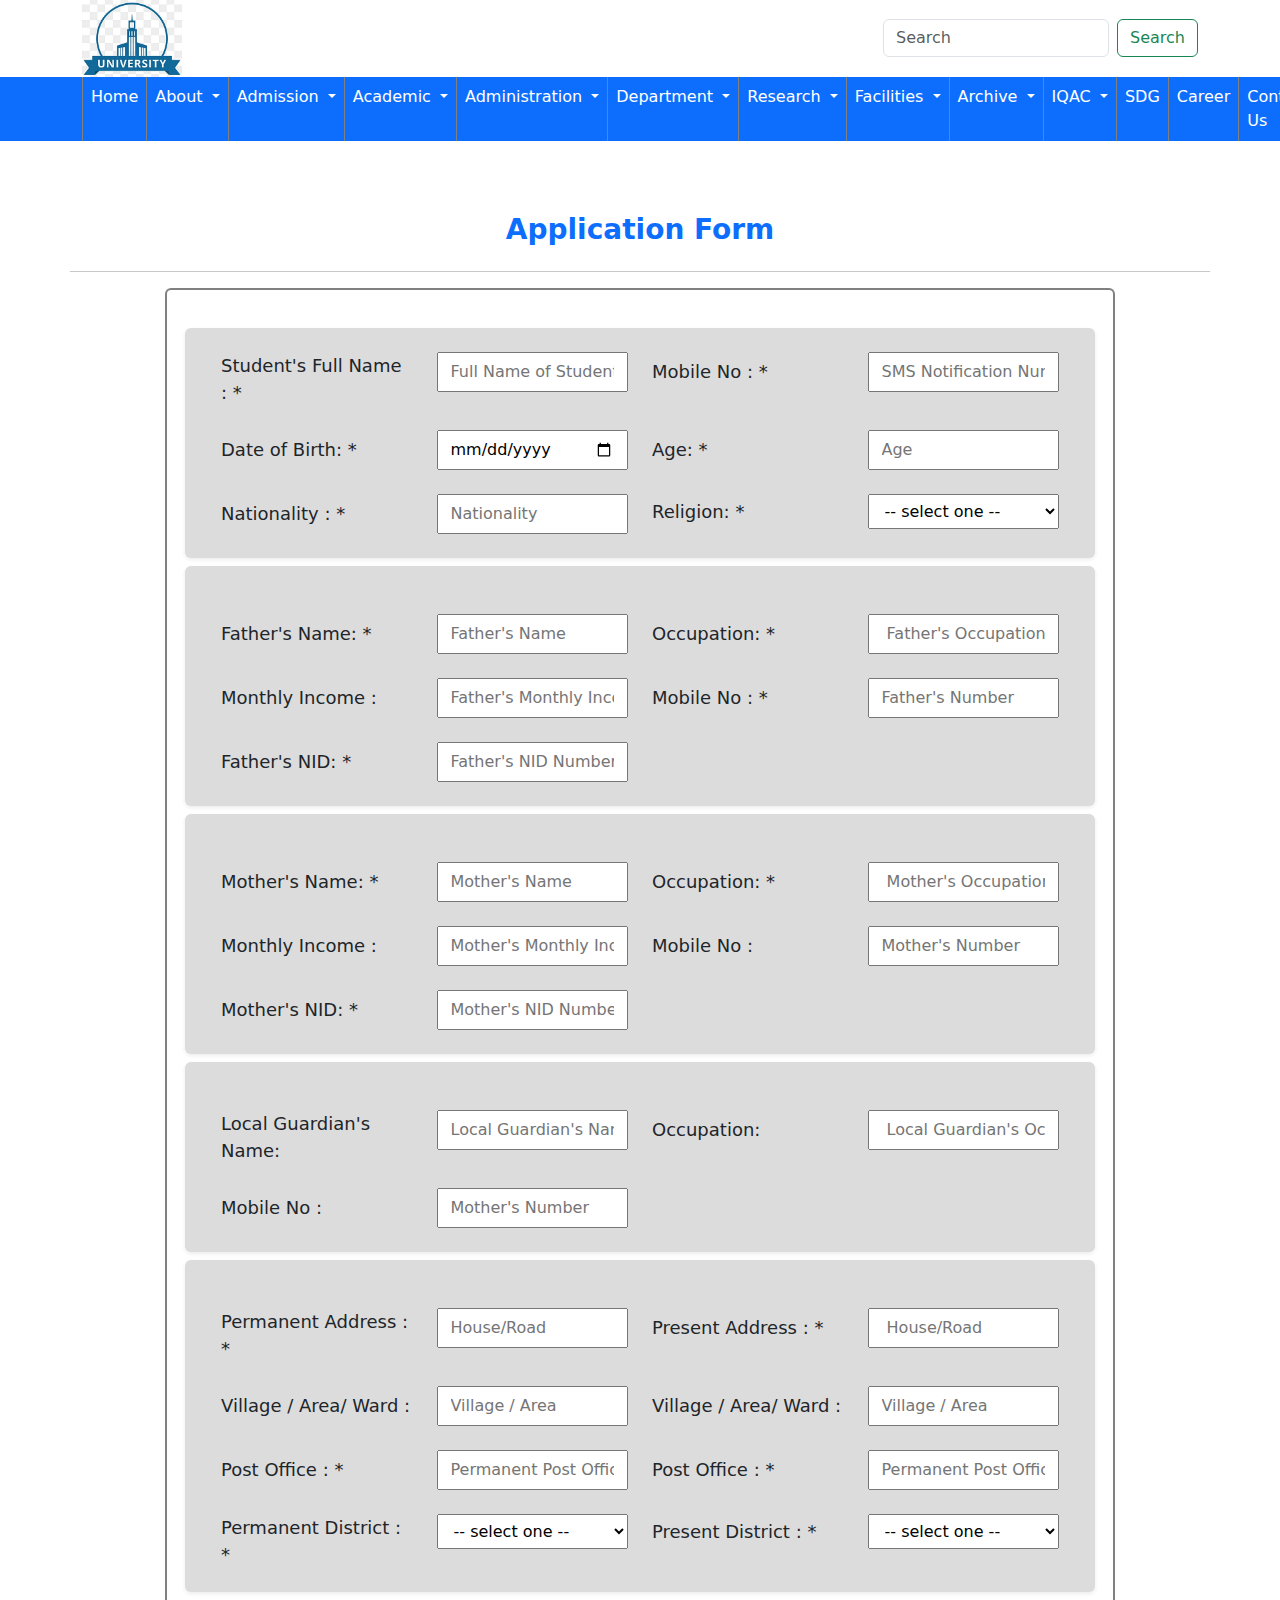
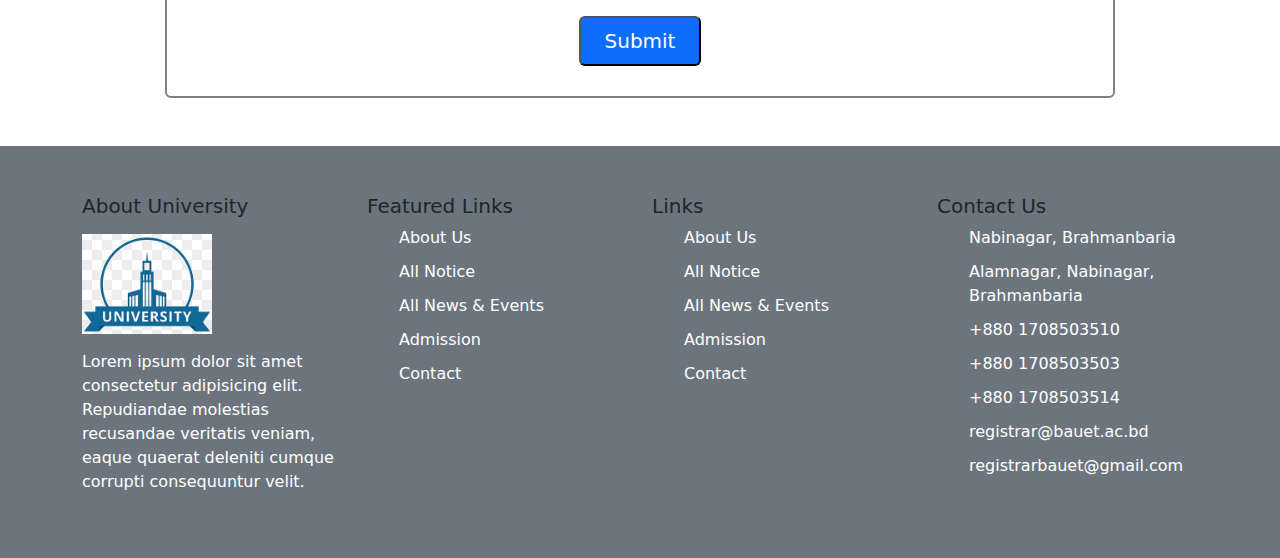
<file: admission-form.html>
<!doctype html>
<html lang="en">

<head>
  <meta charset="utf-8">
  <meta name="viewport" content="width=device-width, initial-scale=1">
  <title>University Website</title>

  <!-- Boostrap CSS link  -->
  <link href="https://cdn.jsdelivr.net/npm/bootstrap@5.3.3/dist/css/bootstrap.min.css" rel="stylesheet" integriwhite
    !important;a384-QWTKZyjpPEjISv5WaRU9OFeRpok6YctnYmDr5pNlyT2bRjXh0JMhjY6hW+ALEwIH" crossorigin="anonymous">

  <!-- External CSS Link  -->
  <link rel="stylesheet" href="css/style.css">
  <link rel="stylesheet" href="css/responsive-css.css">

</head>

<body>



  <!-- *********Navbar Start ******* -->

  <div class="container-fluid">
    <div class="container">
      <div class="row">
        <div class="col-12">

          <div class="logo-search d-flex justify-content-between">
            <div class="logo">
              <a href="#"><img src="images/university-logo.png" alt="Main-logo" height="auto" width="100"
                  class="img-fluid"></a>
            </div>
            <div class="Search-button d-flex justify-content-end align-items-center">
              <form class="d-flex" role="search">
                <input class="form-control me-2" type="search" placeholder="Search" aria-label="Search">
                <button class="btn btn-outline-success" type="submit">Search</button>
              </form>
            </div>
          </div>
        </div>
      </div>
    </div>
  </div>

  <nav class="navbar navbar-expand-lg bg-primary pt-0 pb-0 ">
    <div class="container-fluid">
      <div class="container">
        <div class="row">
          <div class="col-12">


            <button class="navbar-toggler" type="button" data-bs-toggle="collapse"
              data-bs-target="#navbarSupportedContent" aria-controls="navbarSupportedContent" aria-expanded="false"
              aria-label="Toggle navigation">
              <span class="navbar-toggler-icon"></span>
            </button>

            <div class="navbar-color ">
              <div class="collapse navbar-collapse" id="navbarSupportedContent">
                <ul class="navbar-nav me-auto mb-2 mb-lg-0">

                  <li class="nav-item border-start">
                    <a class="nav-link active" aria-current="page" href="#">Home</a>
                  </li>



                  <li class="nav-item dropdown">
                    <a class="nav-link dropdown-toggle" href="#" role="button" data-bs-toggle="dropdown"
                      aria-expanded="false">
                      About
                    </a>
                    <ul class="dropdown-menu">
                      <li><a class="dropdown-item" href="#">Action</a></li>
                      <li><a class="dropdown-item" href="#">Another action</a></li>
                      <li>
                        <hr class="dropdown-divider">
                      </li>
                      <li><a class="dropdown-item" href="#">Something else here</a></li>
                    </ul>
                  </li>

                  <li class="nav-item dropdown">
                    <a class="nav-link dropdown-toggle" href="#" role="button" data-bs-toggle="dropdown"
                      aria-expanded="false">
                      Admission
                    </a>
                    <ul class="dropdown-menu">
                      <li><a class="dropdown-item" href="#">Action</a></li>
                      <li><a class="dropdown-item" href="#">Another action</a></li>
                      <li>
                        <hr class="dropdown-divider">
                      </li>
                      <li><a class="dropdown-item" href="#">Something else here</a></li>
                    </ul>
                  </li>

                  <li class="nav-item dropdown">
                    <a class="nav-link dropdown-toggle" href="#" role="button" data-bs-toggle="dropdown"
                      aria-expanded="false">
                      Academic
                    </a>
                    <ul class="dropdown-menu">
                      <li><a class="dropdown-item" href="#">Action</a></li>
                      <li><a class="dropdown-item" href="#">Another action</a></li>
                      <li>
                        <hr class="dropdown-divider">
                      </li>
                      <li><a class="dropdown-item" href="#">Something else here</a></li>
                    </ul>
                  </li>

                  <li class="nav-item dropdown">
                    <a class="nav-link dropdown-toggle" href="#" role="button" data-bs-toggle="dropdown"
                      aria-expanded="false">
                      Administration
                    </a>
                    <ul class="dropdown-menu">
                      <li><a class="dropdown-item" href="#">Action</a></li>
                      <li><a class="dropdown-item" href="#">Another action</a></li>
                      <li>
                        <hr class="dropdown-divider">
                      </li>
                      <li><a class="dropdown-item" href="#">Something else here</a></li>
                    </ul>
                  </li>

                  <li class="nav-item dropdown">
                    <a class="nav-link dropdown-toggle" href="#" role="button" data-bs-toggle="dropdown"
                      aria-expanded="false">
                      Department
                    </a>
                    <ul class="dropdown-menu">
                      <li><a class="dropdown-item" href="#">Action</a></li>
                      <li><a class="dropdown-item" href="#">Another action</a></li>
                      <li>
                        <hr class="dropdown-divider">
                      </li>
                      <li><a class="dropdown-item" href="#">Something else here</a></li>
                    </ul>
                  </li>

                  <li class="nav-item dropdown">
                    <a class="nav-link dropdown-toggle" href="#" role="button" data-bs-toggle="dropdown"
                      aria-expanded="false">
                      Research
                    </a>
                    <ul class="dropdown-menu">
                      <li><a class="dropdown-item" href="#">Action</a></li>
                      <li><a class="dropdown-item" href="#">Another action</a></li>
                      <li>
                        <hr class="dropdown-divider">
                      </li>
                      <li><a class="dropdown-item" href="#">Something else here</a></li>
                    </ul>
                  </li>

                  <li class="nav-item dropdown">
                    <a class="nav-link dropdown-toggle" href="#" role="button" data-bs-toggle="dropdown"
                      aria-expanded="false">
                      Facilities
                    </a>
                    <ul class="dropdown-menu">
                      <li><a class="dropdown-item" href="#">Action</a></li>
                      <li><a class="dropdown-item" href="#">Another action</a></li>
                      <li>
                        <hr class="dropdown-divider">
                      </li>
                      <li><a class="dropdown-item" href="#">Something else here</a></li>
                    </ul>
                  </li>

                  <li class="nav-item dropdown">
                    <a class="nav-link dropdown-toggle" href="#" role="button" data-bs-toggle="dropdown"
                      aria-expanded="false">
                      Archive
                    </a>
                    <ul class="dropdown-menu">
                      <li><a class="dropdown-item" href="#">Action</a></li>
                      <li><a class="dropdown-item" href="#">Another action</a></li>
                      <li>
                        <hr class="dropdown-divider">
                      </li>
                      <li><a class="dropdown-item" href="#">Something else here</a></li>
                    </ul>
                  </li>

                  <li class="nav-item dropdown">
                    <a class="nav-link dropdown-toggle" href="#" role="button" data-bs-toggle="dropdown"
                      aria-expanded="false">
                      IQAC
                    </a>
                    <ul class="dropdown-menu">
                      <li><a class="dropdown-item" href="#">Action</a></li>
                      <li><a class="dropdown-item" href="#">Another action</a></li>
                      <li>
                        <hr class="dropdown-divider">
                      </li>
                      <li><a class="dropdown-item" href="#">Something else here</a></li>
                    </ul>
                  </li>

                  <li class="nav-item">
                    <a class="nav-link" href="#">SDG</a>
                  </li>

                  <li class="nav-item">
                    <a class="nav-link" href="#">Career</a>
                  </li>

                  <li class="nav-item">
                    <a class="nav-link" href="#">Contact Us</a>
                  </li>

                </ul>

              </div>
            </div>
          </div>
        </div>
      </div>
    </div>
  </nav>

  <!-- *********Navbar End ******* -->
  

  <!-- Form start  -->
  <div class="container-fluid my-5">

    <div class="container">
      <div class="row d-flex justify-content-center">
        <h3 class="d-flex justify-content-center my-4 text-primary"><b>Application Form</b></h3>
        <hr>
        <div class="col-10">

       
     
          <form action="action_page.php">

              <!-- *****Section-one start **** -->

            <div class="row form-section-bg p-4 shadow-sm rounded my-2">
              <!-- item-1 start  -->
              <div class="col-md-6 col-12 ">
                <div class="row ">

                  <div class="col-md-6 col-12 d-flex align-items-center font-size">
                    <label for="fname">Student's Full Name : *</label>
                  </div>
                  <div class="col-md-6 col-12 box-size">
                    <input type="text" id="fname" name="firstname" placeholder="Full Name of Student">
                  </div>
                </div>
              </div>
              <!-- item-1 end  -->
              <!-- item-2 start  -->
              <div class="col-md-6 col-12">
                <div class="row">
                  <div class="col-md-6 col-12 d-flex align-items-center font-size">
                    <label for="lname">Mobile No : *</label>
                  </div>
                  <div class="col-md-6 col-12 box-size">
                    <input type="text" id="lname" name="lastname" placeholder="SMS Notification Number">
                  </div>
                </div>
              </div>
              <!-- item-2 end  -->
               <!-- item-3 start  -->

              <div class="col-md-6 col-12 mt-4">
                <div class="row">
                  <div class="col-md-6 col-12 d-flex align-items-center font-size">
                    <label for="lname">Date of Birth: *</label>
                  </div>
                  <div class="col-md-6 col-12 box-size">
                    <input type="date" id="lname" name="lastname" placeholder="Date of Birth">
                  </div>
                </div>
              </div>
              <!-- item-3 end  -->
               <!-- item-4 start  -->

              <div class="col-md-6 col-12 mt-4">
                <div class="row">
                  <div class="col-md-6 col-12 d-flex align-items-center font-size">
                    <label for="lname">Age: *</label>
                  </div>
                  <div class="col-md-6 col-12 box-size">
                    <input type="text" id="lname" name="lastname" placeholder="Age">
                  </div>
                </div>
              </div>
              <!-- item-4 end  -->
               <!-- item-5 start  -->

              <div class="col-md-6 col-12 mt-4">
                <div class="row">
                  <div class="col-md-6 col-12 d-flex align-items-center font-size">
                    <label for="lname">Nationality : *</label>
                  </div>
                  <div class="col-md-6 col-12 box-size">
                    <input type="text" id="lname" name="lastname" placeholder="Nationality">
                  </div>
                </div>
              </div>
              <!-- item-5 end  -->

              <!-- item-6 start  -->

              <div class="col-md-6 col-12 mt-4">
                <div class="row">
                  <div class="col-md-6 col-12 d-flex align-items-center font-size">
                    <label for="lname">Religion: *</label>
                  </div>
                  <div class="col-md-6 col-12 box-size">
                    <select id="religion" name="religion">
                      <option value="">-- select one --</option>
                      <option value="Islam">Islam</option>
                      <option value="Buddhist">Buddhist</option>
                      <option value="Christian">Christian</option>
                      <option value="Hindu">Hindu</option>
                    </select>
                  </div>
                </div>
              </div>
              

              <!-- item-6 end  -->
            </div>

              <!-- *****Section-one end **** -->

              <!-- *****Section-two start **** -->

            <div class="row form-section-bg p-4 shadow-sm rounded my-2">
              <!-- item-7 start  -->

              <div class="col-md-6 col-12 mt-4">
                <div class="row">
                  <div class="col-md-6 col-12 d-flex align-items-center font-size">
                    <label for="lname">Father's Name: *</label>
                  </div>
                  <div class="col-md-6 col-12 box-size">
                    <input type="text" id="lname" name="lastname" placeholder="Father's Name">
                  </div>
                </div>
              </div>
              <!-- item-7 end  -->

              <!-- item-8 start  -->

              <div class="col-md-6 col-12 mt-4">
                <div class="row">
                  <div class="col-md-6 col-12 d-flex align-items-center font-size">
                    <label for="lname">Occupation: *</label>
                  </div>
                  <div class="col-md-6 col-12 box-size">
                    <input type="text" id="lname" name="lastname" placeholder=" Father's Occupation">
                  </div>
                </div>
              </div>
              <!-- item-8 end  -->

              

               <!-- item-9 start  -->

               <div class="col-md-6 col-12 mt-4">
                <div class="row">
                  <div class="col-md-6 col-12 d-flex align-items-center font-size">
                    <label for="lname">Monthly Income :</label>
                  </div>
                  <div class="col-md-6 col-12 box-size">
                    <input type="text" id="lname" name="lastname" placeholder="Father's Monthly Income">
                  </div>
                </div>
              </div>
              <!-- item-9 end  -->

              <!-- item-10 start  -->
              <div class="col-md-6 col-12 mt-4">
                <div class="row">
                  <div class="col-md-6 col-12 d-flex align-items-center font-size">
                    <label for="lname">Mobile No : *</label>
                  </div>
                  <div class="col-md-6 col-12 box-size">
                    <input type="text" id="lname" name="lastname" placeholder="Father's Number">
                  </div>
                </div>
              </div>
              <!-- item-10 end  -->

              <!-- item-7 start  -->

              <div class="col-md-6 col-12 mt-4">
                <div class="row">
                  <div class="col-md-6 col-12 d-flex align-items-center font-size">
                    <label for="lname">Father's NID: *</label>
                  </div>
                  <div class="col-md-6 col-12 box-size">
                    <input type="text" id="lname" name="lastname" placeholder="Father's NID Number">
                  </div>
                </div>
              </div>
              <!-- item-7 end  -->

            </div>
              <!-- *****Section-two end **** -->

              <!-- *****Section-three start **** -->

            <div class="row form-section-bg p-4 shadow-sm rounded my-2">
              <!-- item-7 start  -->

              <div class="col-md-6 col-12 mt-4">
                <div class="row">
                  <div class="col-md-6 col-12 d-flex align-items-center font-size">
                    <label for="lname">Mother's Name: *</label>
                  </div>
                  <div class="col-md-6 col-12 box-size">
                    <input type="text" id="lname" name="lastname" placeholder="Mother's Name">
                  </div>
                </div>
              </div>
              <!-- item-7 end  -->

              <!-- item-8 start  -->

              <div class="col-md-6 col-12 mt-4">
                <div class="row">
                  <div class="col-md-6 col-12 d-flex align-items-center font-size">
                    <label for="lname">Occupation: *</label>
                  </div>
                  <div class="col-md-6 col-12 box-size">
                    <input type="text" id="lname" name="lastname" placeholder=" Mother's Occupation">
                  </div>
                </div>
              </div>
              <!-- item-8 end  -->

              

               <!-- item-9 start  -->

               <div class="col-md-6 col-12 mt-4">
                <div class="row">
                  <div class="col-md-6 col-12 d-flex align-items-center font-size">
                    <label for="lname">Monthly Income :</label>
                  </div>
                  <div class="col-md-6 col-12 box-size">
                    <input type="text" id="lname" name="lastname" placeholder="Mother's Monthly Income">
                  </div>
                </div>
              </div>
              <!-- item-9 end  -->

              <!-- item-10 start  -->
              <div class="col-md-6 col-12 mt-4">
                <div class="row">
                  <div class="col-md-6 col-12 d-flex align-items-center font-size">
                    <label for="lname">Mobile No : </label>
                  </div>
                  <div class="col-md-6 col-12 box-size">
                    <input type="text" id="lname" name="lastname" placeholder="Mother's Number">
                  </div>
                </div>
              </div>
              <!-- item-10 end  -->

              <!-- item-7 start  -->

              <div class="col-md-6 col-12 mt-4">
                <div class="row">
                  <div class="col-md-6 col-12 d-flex align-items-center font-size">
                    <label for="lname">Mother's NID: *</label>
                  </div>
                  <div class="col-md-6 col-12 box-size">
                    <input type="text" id="lname" name="lastname" placeholder="Mother's NID Number">
                  </div>
                </div>
              </div>
              <!-- item-7 end  -->

            </div>
              <!-- *****Section-three end **** -->

              <!-- *****Section-four start **** -->

            <div class="row form-section-bg p-4 shadow-sm rounded my-2">
              <!-- item-7 start  -->

              <div class="col-md-6 col-12 mt-4">
                <div class="row">
                  <div class="col-md-6 col-12 d-flex align-items-center font-size">
                    <label for="lname">Local Guardian's Name: </label>
                  </div>
                  <div class="col-md-6 col-12 box-size">
                    <input type="text" id="lname" name="lastname" placeholder="Local Guardian's Name">
                  </div>
                </div>
              </div>
              <!-- item-7 end  -->

              <!-- item-8 start  -->

              <div class="col-md-6 col-12 mt-4">
                <div class="row">
                  <div class="col-md-6 col-12 d-flex align-items-center font-size">
                    <label for="lname">Occupation: </label>
                  </div>
                  <div class="col-md-6 col-12 box-size">
                    <input type="text" id="lname" name="lastname" placeholder=" Local Guardian's Occupation">
                  </div>
                </div>
              </div>
              <!-- item-8 end  -->


              <!-- item-10 start  -->
              <div class="col-md-6 col-12 mt-4">
                <div class="row">
                  <div class="col-md-6 col-12 d-flex align-items-center font-size">
                    <label for="lname">Mobile No : </label>
                  </div>
                  <div class="col-md-6 col-12 box-size">
                    <input type="text" id="lname" name="lastname" placeholder="Mother's Number">
                  </div>
                </div>
              </div>
              <!-- item-10 end  -->


            </div>
              <!-- *****Section-four end **** -->

              <!-- *****Section-four start **** -->

            <div class="row form-section-bg p-4 shadow-sm rounded my-2">
              <!-- item-7 start  -->

              <div class="col-md-6 col-12 mt-4">
                <div class="row">
                  <div class="col-md-6 col-12 d-flex align-items-center font-size">
                    <label for="lname">Permanent Address : *</label>
                  </div>
                  <div class="col-md-6 col-12 box-size">
                    <input type="text" id="lname" name="lastname" placeholder="House/Road">
                  </div>
                </div>
              </div>
              <!-- item-7 end  -->

              <!-- item-8 start  -->

              <div class="col-md-6 col-12 mt-4">
                <div class="row">
                  <div class="col-md-6 col-12 d-flex align-items-center font-size">
                    <label for="lname">Present Address : *</label>
                  </div>
                  <div class="col-md-6 col-12 box-size">
                    <input type="text" id="lname" name="lastname" placeholder=" House/Road">
                  </div>
                </div>
              </div>
              <!-- item-8 end  -->

              

               <!-- item-9 start  -->

               <div class="col-md-6 col-12 mt-4">
                <div class="row">
                  <div class="col-md-6 col-12 d-flex align-items-center font-size">
                    <label for="lname">Village / Area/ Ward :</label>
                  </div>
                  <div class="col-md-6 col-12 box-size">
                    <input type="text" id="lname" name="lastname" placeholder="Village / Area">
                  </div>
                </div>
              </div>
              <!-- item-9 end  -->

              <!-- item-10 start  -->
              <div class="col-md-6 col-12 mt-4">
                <div class="row">
                  <div class="col-md-6 col-12 d-flex align-items-center font-size">
                    <label for="lname">Village / Area/ Ward : </label>
                  </div>
                  <div class="col-md-6 col-12 box-size">
                    <input type="text" id="lname" name="lastname" placeholder="Village / Area">
                  </div>
                </div>
              </div>
              <!-- item-10 end  -->

              <!-- item-7 start  -->

              <div class="col-md-6 col-12 mt-4">
                <div class="row">
                  <div class="col-md-6 col-12 d-flex align-items-center font-size">
                    <label for="lname">Post Office : *</label>
                  </div>
                  <div class="col-md-6 col-12 box-size">
                    <input type="text" id="lname" name="lastname" placeholder="Permanent Post Office">
                  </div>
                </div>
              </div>
              <!-- item-7 end  -->

              <!-- item-7 start  -->

              <div class="col-md-6 col-12 mt-4">
                <div class="row">
                  <div class="col-md-6 col-12 d-flex align-items-center font-size">
                    <label for="lname">Post Office : *</label>
                  </div>
                  <div class="col-md-6 col-12 box-size">
                    <input type="text" id="lname" name="lastname" placeholder="Permanent Post Office">
                  </div>
                </div>
              </div>
              <!-- item-7 end  -->

              <!-- item-7 start  -->

              <div class="col-md-6 col-12 mt-4">
                <div class="row">
                  <div class="col-md-6 col-12 d-flex align-items-center font-size">
                    <label for="lname">Permanent District : *</label>
                  </div>
                  <div class="col-md-6 col-12 box-size">
                    <select id="district" name="district">
                      <option value="">-- select one --</option>
                      <option value="Islam">Dhaka</option>
                      <option value="Buddhist">Sylhet</option>
                      <option value="Christian">Cumilla</option>
                      <option value="Hindu">Brahmanbaria</option>
                    </select>
                  </div>
                </div>
              </div>
              <!-- item-7 end  -->

              <!-- item-7 start  -->

              <div class="col-md-6 col-12 mt-4">
                <div class="row">
                  <div class="col-md-6 col-12 d-flex align-items-center font-size">
                    <label for="lname">Present District : *</label>
                  </div>
                  <div class="col-md-6 col-12 box-size">
                    <select id="district" name="district">
                      <option value="">-- select one --</option>
                      <option value="Islam">Dhaka</option>
                      <option value="Buddhist">Sylhet</option>
                      <option value="Christian">Cumilla</option>
                      <option value="Hindu">Brahmanbaria</option>
                    </select>
                  </div>
                </div>
              </div>
              <!-- item-7 end  -->

            </div>
              <!-- *****Section-four end **** -->
              <div class="submit-button d-flex justify-content-center mt-4 ">
                <input type="submit" value="Submit" class="py-2 px-4 fs-5 bg-primary text-white rounded">
              </div>
          </form>
        




        </div>
      </div>
      
    </div>
  </div>

  <!-- Form end  -->

  <!-- **************Footer Start*********  -->

  <div class="container-fluid bg-secondary py-5">
    <div class="container">
      <div class="row">
        <div class="col-md-3 col-12">
          <h5>About University</h5>
          <div class="footer-logo my-3">
            <img src="images/university-logo.png" width="130" height="auto" alt="Footer-logo">
          </div>
          <div class="logo-article">
            <p>Lorem ipsum dolor sit amet consectetur adipisicing elit. Repudiandae molestias recusandae veritatis
              veniam, eaque quaerat deleniti cumque corrupti consequuntur velit.</p>
          </div>
        </div>
        <div class="col-md-3 col-12 footer-menu">
          <h5>Featured Links</h5>
          <ul>
            <li><a href="#">About Us</a></li>
            <li><a href="#">All Notice</a></li>
            <li><a href="#">All News & Events</a></li>
            <li><a href="#">Admission</a></li>
            <li><a href="#">Contact</a></li>
          </ul>
        </div>
        <div class="col-md-3 col-12 footer-menu">
          <h5>Links</h5>
          <ul>
            <li><a href="#">About Us</a></li>
            <li><a href="#">All Notice</a></li>
            <li><a href="#">All News & Events</a></li>
            <li><a href="#">Admission</a></li>
            <li><a href="#">Contact</a></li>
          </ul>
        </div>
        <div class="col-md-3 col-12 footer-menu">
          <h5>Contact Us</h5>
          <ul>
            <li><a href="#">Nabinagar, Brahmanbaria</a></li>
            <li><a href="#">Alamnagar, Nabinagar, Brahmanbaria </a></li>
            <li><a href="#">+880 1708503510</a></li>
            <li><a href="#">+880 1708503503</a></li>
            <li><a href="#">+880 1708503514</a></li>
            <li><a href="#">registrar@bauet.ac.bd</a></li>
            <li><a href="#">registrarbauet@gmail.com</a></li>
          </ul>
        </div>
      </div>
    </div>
  </div>

  <!-- **************Footer End*********  -->

  <!-- Boostrap JS link-->
  <script src="https://cdn.jsdelivr.net/npm/bootstrap@5.3.3/dist/js/bootstrap.bundle.min.js"
    integrity="sha384-YvpcrYf0tY3lHB60NNkmXc5s9fDVZLESaAA55NDzOxhy9GkcIdslK1eN7N6jIeHz"
    crossorigin="anonymous"></script>

</body>

</html>
</file>
<file: css/style.css>
*{
    margin: 0;  
    padding: 0;
    box-sizing: border-box;
}


/* Some important CSS Start */

/* Navbar CSS Start  */
.hd-bg-top{
    background: #5c69b3;
}
.col-md-6.header-top-2 ul li {
    list-style: none;
}
.col-md-6.header-top-2 ul li a {
    text-decoration: none;
    color: white;
    font-size: 14px;
    padding: 5px;
    transition: all 0.3s ease-in-out;
}
.col-md-6.header-top-2 ul li a:hover{
    color: #249db6;
}
.header-top-2 a i:hover{
    color: #249db6!important;
}



.nav-item{
    border-left: 1px solid gray !important;
}
.nav-link{
    color: white !important;
}
.navbar-nav li a{
    transition: all 0.3s ease-in-out;
}
.navbar-nav li a:hover{
    
    background-color: #249db6;
}
.nav-top-font{
    font-size: 14px;
}


/* Navbar CSS End  */

/* Footer CSS Start  */

.logo-article p{
    color: white;
}


.footer-menu ul li{
list-style: none;
margin-bottom: 10px;
}
.footer-menu ul li a{
    color: white;
    text-decoration: none;
    transition: all 0.3s ease-in-out;
    
}
.footer-menu ul li a:hover{
    color: red;
    
}
.heading-text-color{
    color: white;
}

/* Footer CSS End  */

/* Form CSS Start  */
.box-size input, .box-size select{
    width: 100%;
    padding: 6px 12px;
}


.font-size{
    font-size: 18px;
}


.col-10 {
    border: 2px solid gray;
    border-radius: 6px;
    padding: 30px;
}

.form-section-bg{
    background: gainsboro;
}
/* Form CSS End */


 /* ----notice part CSS start---- */

 


.event-photo{
    position: relative;
}
.seminar-photo{
 
    background :#249db6
}




.border-line img{
    border-bottom:4px solid #249db6;
}

.address{
    color: #249db6;
    font-size: 13px;
}
.seminar-heading{
    color: #000000;
}

.pen-icon-position h6{
  transition: all 0.3s ease-in-out;
  
}
.pen-icon-position h6:hover{
   color: red;
}

/* .event-date-address {
    position: absolute;
    bottom: 45px;
    left: 50px;
} */


/* ----notice part CSS end---- */
</file>
<file: css/responsive-css.css>
/* Default Layout: 992px.*/

  /* Tablet Layout: 768px. */
  
  @media only screen and (min-width: 768px) and (max-width: 991px) {
  
    
  }
  
  /* Mobile Layout: 320px.*/
  @media only screen and (max-width: 767px) {
    
    
  }
  
  /*Wide Mobile Layout: 480px.*/
  
  @media only screen and (min-width: 480px) and (max-width: 767px) {
    


  }
</file>
